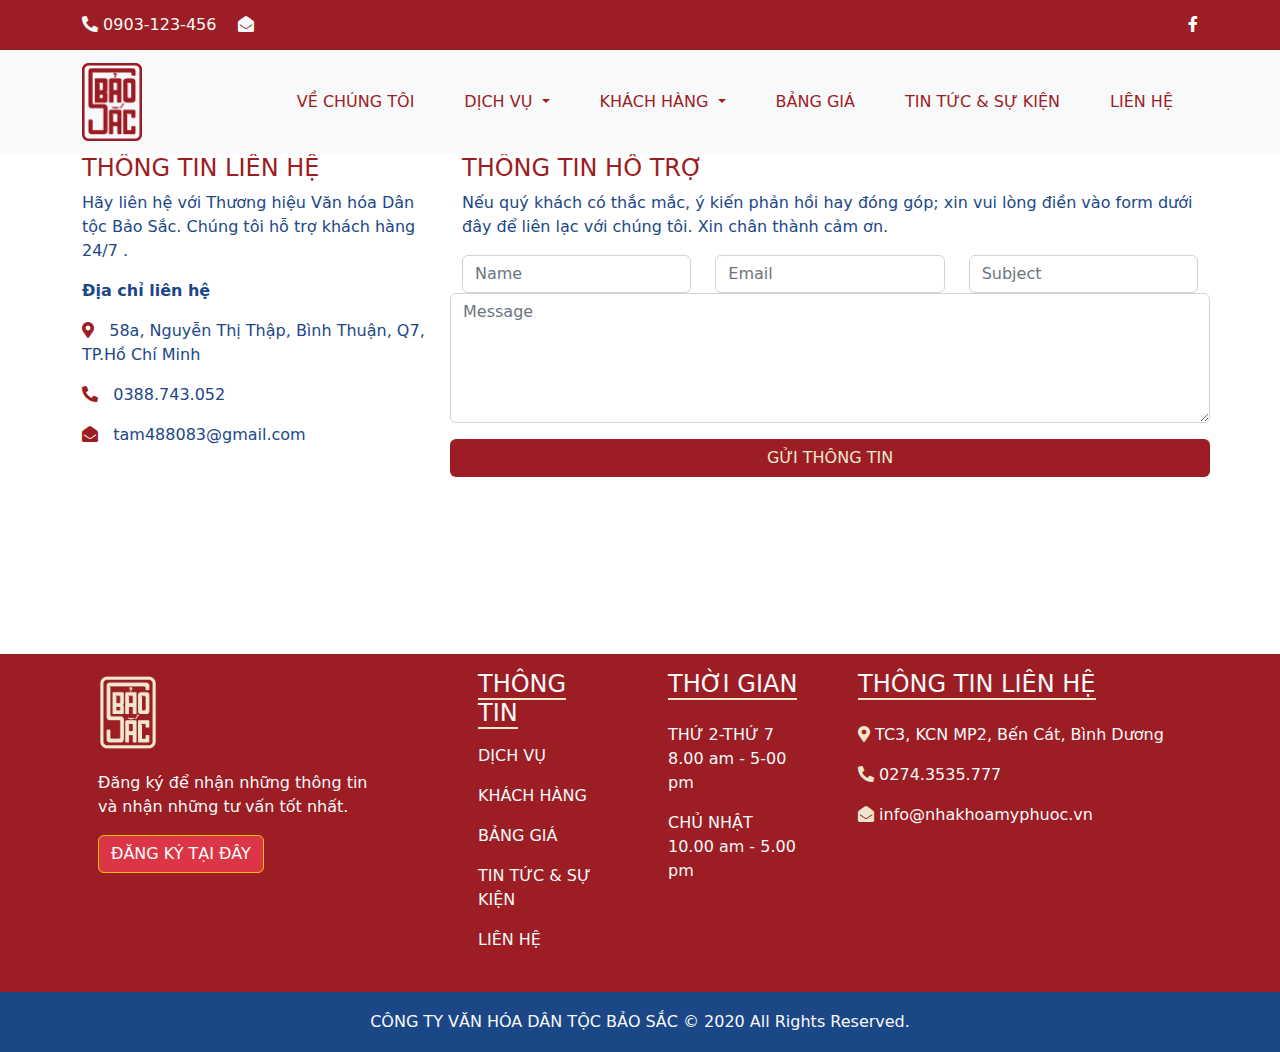
<file: lienhe.html>
<!doctype html>
<html>
<head>
<meta charset="utf-8">
<meta name="viewport" content="width=device-width, initial-scale=1">

<title>Nha khoa My Phuoc</title>
<link rel="stylesheet" href="nha khoa/nha khoa/css/all.min.css">
<link rel="stylesheet" href="nha khoa/nha khoa/css/bootstrap.css">
<link rel="stylesheet" href="nha khoa/nha khoa/css/style.css">
<link rel="icon" href="nha khoa/nha khoa/images/TITLE-ICON.png" type="image/x-icon">
<script src="nha khoa/nha khoa/js/bootstrap.bundle.min.js"></script>
</head>

<body>
	<div class="top-bar bg-primary text-light">
	<div class="container d-flex justify-content-between">
		<span><i class="fas fa-phone-alt"></i> 0903-123-456 <i class="fas fa-envelope-open ms-3"></i> </span>
		<span> <a href="#"><i class="fab fa-facebook-f"></i></a></span>
	</div>
	</div>
<nav class="navbar navbar-expand-lg bg-light">
  <div class="container">
    <a class="navbar-brand" href="index.html"><img src="nha khoa/nha khoa/logo.png" alt="" style="width: 60px; height: auto"></a></a>
    <button class="navbar-toggler" type="button" data-bs-toggle="collapse" data-bs-target="#navbarSupportedContent" aria-controls="navbarSupportedContent" aria-expanded="false" aria-label="Toggle navigation">
      <span class="navbar-toggler-icon"></span>
    </button>
    <div class="collapse navbar-collapse" id="navbarSupportedContent">
      <ul class="navbar-nav ms-auto mb-2 mb-lg-0">
        <li class="nav-item">
          <a class="nav-link active" aria-current="page" href="#">VỀ CHÚNG TÔI</a>
        </li>
        <li class="nav-item dropdown">
          <a class="nav-link dropdown-toggle" href="#" role="button" data-bs-toggle="dropdown" aria-expanded="false">
            DỊCH VỤ
          </a>
          <ul class="dropdown-menu">
            <li><a class="dropdown-item" href="#">BỌC RĂNG XỨ</a></li>
            <li><a class="dropdown-item" href="#">RĂNG XỨ THẨM MỸ</a></li>
            <li><a class="dropdown-item" href="#">TRỐNG IMPLANT</a></li>
			<li><a class="dropdown-item" href="#">NIỀNG RĂNG</a></li>
            <li><a class="dropdown-item" href="#">LẤY CAO RĂNG</a></li>
            <li><a class="dropdown-item" href="#">TRÁM RĂNG THẨM MỸ</a></li>
          </ul>
        </li>
		 <li class="nav-item dropdown">
          <a class="nav-link dropdown-toggle" href="#" role="button" data-bs-toggle="dropdown" aria-expanded="false">
            KHÁCH HÀNG
          </a>
          <ul class="dropdown-menu">
            <li><a class="dropdown-item" href="#">HÌNH ẢNH</a></li>
            <li><a class="dropdown-item" href="#">CẢM NHẬN</a></li>
          </ul>
        </li>
        <li class="nav-item">
          <a class="nav-link" href="#">BẢNG GIÁ</a>
        </li>
		          <li class="nav-item">
          <a class="nav-link" href="#">TIN TỨC & SỰ KIỆN</a>
        </li>
		          <li class="nav-item">
          <a class="nav-link" href="#">LIÊN HỆ</a>
        </li>
      </ul>
    </div>
  </div>
</nav>
<main>
	<div class="container">
	<div class="row">
	<div class="col-lg-4 mb-3">
	<h4 class="text-primary">THÔNG TIN LIÊN HỆ</h4>
	<p>Hãy liên hệ với Thương hiệu Văn hóa Dân tộc Bảo Sắc. Chúng tôi hỗ trợ khách hàng 24/7 .</p>
	<p><b>Địa chỉ liên hệ</b></p>
	<p><i class="fas fa-map-marker-alt text-primary"></i> &nbsp; 58a, Nguyễn Thị Thập, Bình Thuận, Q7, TP.Hồ Chí Minh</p>	
	<p><i class="fas fa-phone-alt text-primary"></i> &nbsp; 0388.743.052</p>
	<p><i class="fas fa-envelope-open text-primary"></i> &nbsp; tam488083@gmail.com</p>	
		</div>
	<div class="col-lg-8 mb-3">
	<h4 class="text-primary">THÔNG TIN HỖ TRỢ</h4>
	<p>Nếu quý khách có thắc mắc, ý kiến phản hồi hay đóng góp; xin vui lòng điền vào form dưới đây để liên lạc với chúng tôi. Xin chân thành cảm ơn.</p>
	<div class="row">
	<div class="col-lg-4">
		<input type="text" placeholder="Name" class="form-control">
		</div>
		<div class="col-lg-4">
		<input type="text" placeholder="Email" class="form-control">
		</div>
		<div class="col-lg-4">
		<input type="text" placeholder="Subject" class="form-control">
		</div>
		</div>
		<div class="row">
		<div class="col-lg-12"></div>
		<textarea name="message" placeholder="Message" class="form-control" style="height: 130px"></textarea>
		<button type="submit" class="btn bg-primary mt-3">GỬI THÔNG TIN</button>
		</div>
		</div>	
		</div>
      </div>
</main>
	<footer class="bg-primary text-light">
	<div class="container">
		<div class="row">
		<div class="col-12 col-sm-6 col-md-6 col-lg-4 mb-3">
			<div class="p-3">
			<a href="#"><img src="nha khoa/nha khoa/Untitled-5-01.png" alt="" style="width: 60px; height: auto" ></a>
			<p class="pt-3 text-light col-lg-10">Đăng ký để nhận những thông tin và nhận những tư vấn tốt nhất.</p>
			<button type="button" class="btn btn-warning text-bg-danger">ĐĂNG KÝ TẠI ĐÂY</button>
			</div>
			</div>
		<div class="col-12 col-sm-6 col-md-6 col-lg-2 mb-3">
			<div class="p-3">
			<h4><span class="gach-chan">THÔNG TIN</span></h4>
			<ul class="navbar-nav"> 
				<li class="nav-item"><a href="#" class="nav-link">DỊCH VỤ</a></li>
				<li class="nav-item"><a href="#" class="nav-link">KHÁCH HÀNG</a></li>
				<li class="nav-item"><a href="#" class="nav-link">BẢNG GIÁ</a></li>
				<li class="nav-item"><a href="#" class="nav-link">TIN TỨC & SỰ KIỆN</a></li>
				<li class="nav-item"><a href="#" class="nav-link">LIÊN HỆ</a></li>
				</ul>
			</div>
			</div>
		<div class="col-12 col-sm-6 col-md-6 col-lg-2 mb-3">
			<div class="p-3">
			<h4><span class="gach-chan">THỜI GIAN</span></h4>
			    <p class="pt-3 text-light">THỨ 2-THỨ 7 <br>
8.00 am - 5-00 pm
					<p class="text-light">CHỦ NHẬT <br>
				10.00 am - 5.00 pm </p>
				
				</p>
			</div>
			</div>
		<div class="col-12 col-sm-6 col-md-6 col-lg-4 mb-3">
			<div class="p-3">
			<h4><span class="gach-chan">THÔNG TIN LIÊN HỆ</span></h4>
			<p class="pt-3 text-light"> <i class="fas fa-map-marker-alt text-warning"></i> TC3, KCN MP2, Bến Cát, Bình Dương</p>
			<p class="text-light"> <i class="fas fa-phone-alt text-warning"></i> 0274.3535.777</p>
			<p class="text-light"> <i class="fas fa-envelope-open text-warning"></i> info@nhakhoamyphuoc.vn</p>
		</div>	
		</div>	
		</div>
		</div>
<div class="bottom-bar">
	<p class="text-center text-light">CÔNG TY VĂN HÓA DÂN TỘC BẢO SẮC © 2020 All Rights Reserved.</p>
</div>
	</footer>
</body>
</html>
</file>
<file: nha khoa/nha khoa/css/style.css>
@charset "utf-8";
/* CSS Document */
.top-bar{
	height: 50px; line-height: 50px
}
.top-bar a{
	color: white
}
.top-bar a{
	color: #FFFFFF
}
.navbar .navbar-nav .nav-item .nav-link{
	padding: 10px 25px 
}
.navbar .navbar-nav .nav-item .nav-link{
	color: #9C1D23
	
}
.navbar .navbar-nav .nav-item .dropdown-menu{
	background-color: #9C1D23; padding-top: 0; padding-bottom: 0
}
.navbar .navbar-nav .nav-item .dropdown-menu .dropdown-item{
	color: #EEE7CF
}
.navbar .navbar-nav .nav-item .dropdown-menu li{
	border-bottom: 1px solid white 
}
.navbar .navbar-nav .nav-item .dropdown-menu .dropdown-item:hover{
	background-color: #1D4687
}
main{
	min-height: 500px
}
.gach-chan{
	border-bottom: 2px solid #EEE7CF
}
footer .navbar-nav .nav-item .nav-link:hover{
	color: #EEE7CF
} 
.bottom-bar{
	height: 60px;line-height: 60px;background-color: #1C4787
}
#service a{
	text-decoration: none;color: #434343
}
#service a:hover{
	color: #9C1D23
}
#why{
	width: 100%;min-height: 500px;background-image: url("../../../../web/Untitled-10-01.png");background-repeat: no-repeat;background-size: cover; background-position: left
}
.hinh{
	width: 100%;position: relative
}
.before{
	position: absolute;top: 0; left: 0;padding: 10px;background-color: rgba(255,255,255,0.50)
}
.after{
	position: absolute;top: 0; left: 50%;padding: 10px;background-color: rgba(255,255,255,0.50)	
}
#cam-nhan .nd{
	padding: 10px 30px;display: flex;flex-direction: column;justify-content: center;align-items: center
}
#cam-nhan .nd img{
	width: 150px;height: 150px
}
#cn .owl-nav { position:absolute; left:0px; top:20%; width:100%; }
#cn .owl-nav [class*='owl-'] {
	font-size:60px; /*background:rgba(255,255,255,.5);border:1px solid #fff; */ color: #4175F4
}

#cn .owl-nav .owl-next{ position:absolute; right:5%;}
#cn .owl-nav .owl-prev{ position:absolute; left:5%;}
#cn .owl-nav [class*='owl-']:hover {
      background:none;border: none;
      color:#EEE7CF;
      text-decoration: none; }
.bg-primary{
	color: #EEE7CF
}
p{
	color: #1C4787
}
</file>
